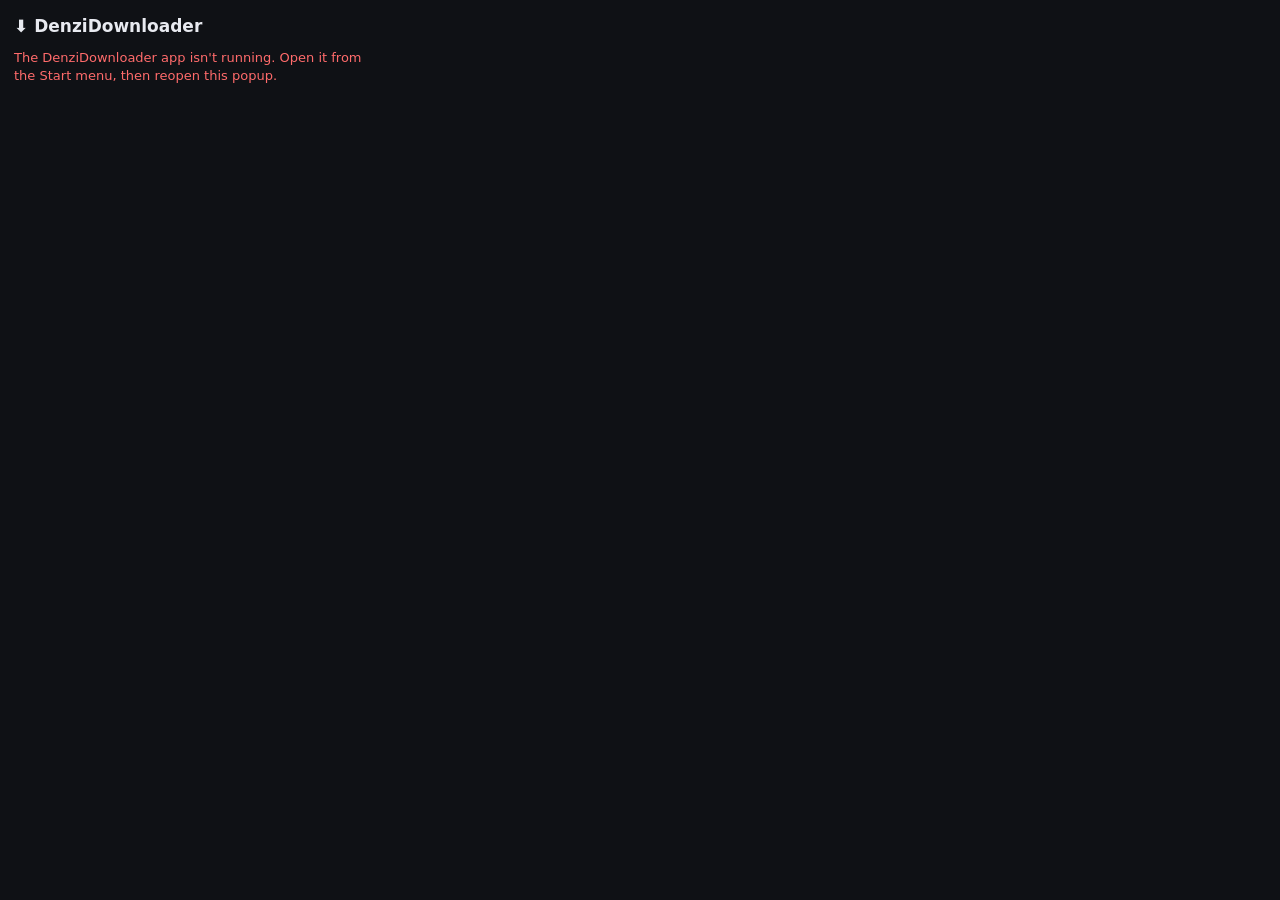
<file: extension/popup.html>
<!doctype html>
<html><head><meta charset="utf-8"><link rel="stylesheet" href="popup.css"></head>
<body>
<h1>⬇ DenziDownloader</h1>
<div id="offline" hidden class="err">The DenziDownloader app isn't running. Open it from the Start menu, then reopen this popup.</div>
<div id="main">
  <div class="row"><input id="url" placeholder="Paste a link…"><button id="go">Analyze</button></div>
  <div id="err" class="err"></div>
  <div id="opts" hidden>
    <div class="meta"><img id="thumb"><div><b id="title"></b><div class="mute" id="sub"></div></div></div>
    <div class="row tabs"><button id="tVideo" class="on">🎬 Video</button><button id="tAudio">🎵 MP3</button></div>
    <div class="row"><span class="mute">Quality</span><select id="quality"></select></div>
    <div class="mute">Save to</div>
    <div class="row"><span id="dir" class="path"></span><button class="sec" id="change">Change…</button></div>
    <div class="row" id="manual" hidden><input id="manualDir" placeholder="C:\Users\you\Videos"><button class="sec" id="setDir">Set</button></div>
    <button id="dl" class="full">Download</button>
  </div>
  <div id="jobs"></div>
</div>
<script src="popup.js"></script>
</body></html>
</file>
<file: extension/popup.css>
:root{--bg:#0f1115;--card:#181b22;--line:#2a2f3a;--text:#e8eaf0;--mute:#8b93a4;--acc:#4f8cff}
*{box-sizing:border-box}
body{width:380px;margin:0;padding:14px;background:var(--bg);color:var(--text);font:14px/1.45 system-ui,sans-serif}
h1{font-size:17px;margin:0 0 10px}
.row{display:flex;gap:6px;align-items:center;margin-bottom:10px}
input,select,button{font:inherit;color:var(--text);background:var(--card);border:1px solid var(--line);border-radius:8px;padding:7px 10px}
input{flex:1;min-width:0}
button{cursor:pointer;background:var(--acc);border-color:var(--acc);color:#fff;font-weight:600}
button.sec,.tabs button{background:transparent;border-color:var(--line);color:var(--text);font-weight:400}
.tabs button.on{background:var(--acc);border-color:var(--acc);color:#fff;font-weight:600}
button:disabled{opacity:.5}.full{width:100%}
.mute{color:var(--mute);font-size:12px}.err{color:#ff6b6b;margin-bottom:8px;font-size:13px}
.meta{display:flex;gap:10px;margin-bottom:10px}
.meta img{width:112px;height:63px;object-fit:cover;border-radius:6px;background:#000}
.path{flex:1;word-break:break-all;font-size:12px}
.job{border-top:1px solid var(--line);padding:8px 0;font-size:12px}
.bar{height:5px;background:var(--line);border-radius:3px;margin-top:4px}.bar div{height:100%;background:var(--acc);border-radius:3px}
[hidden]{display:none!important}
</file>
